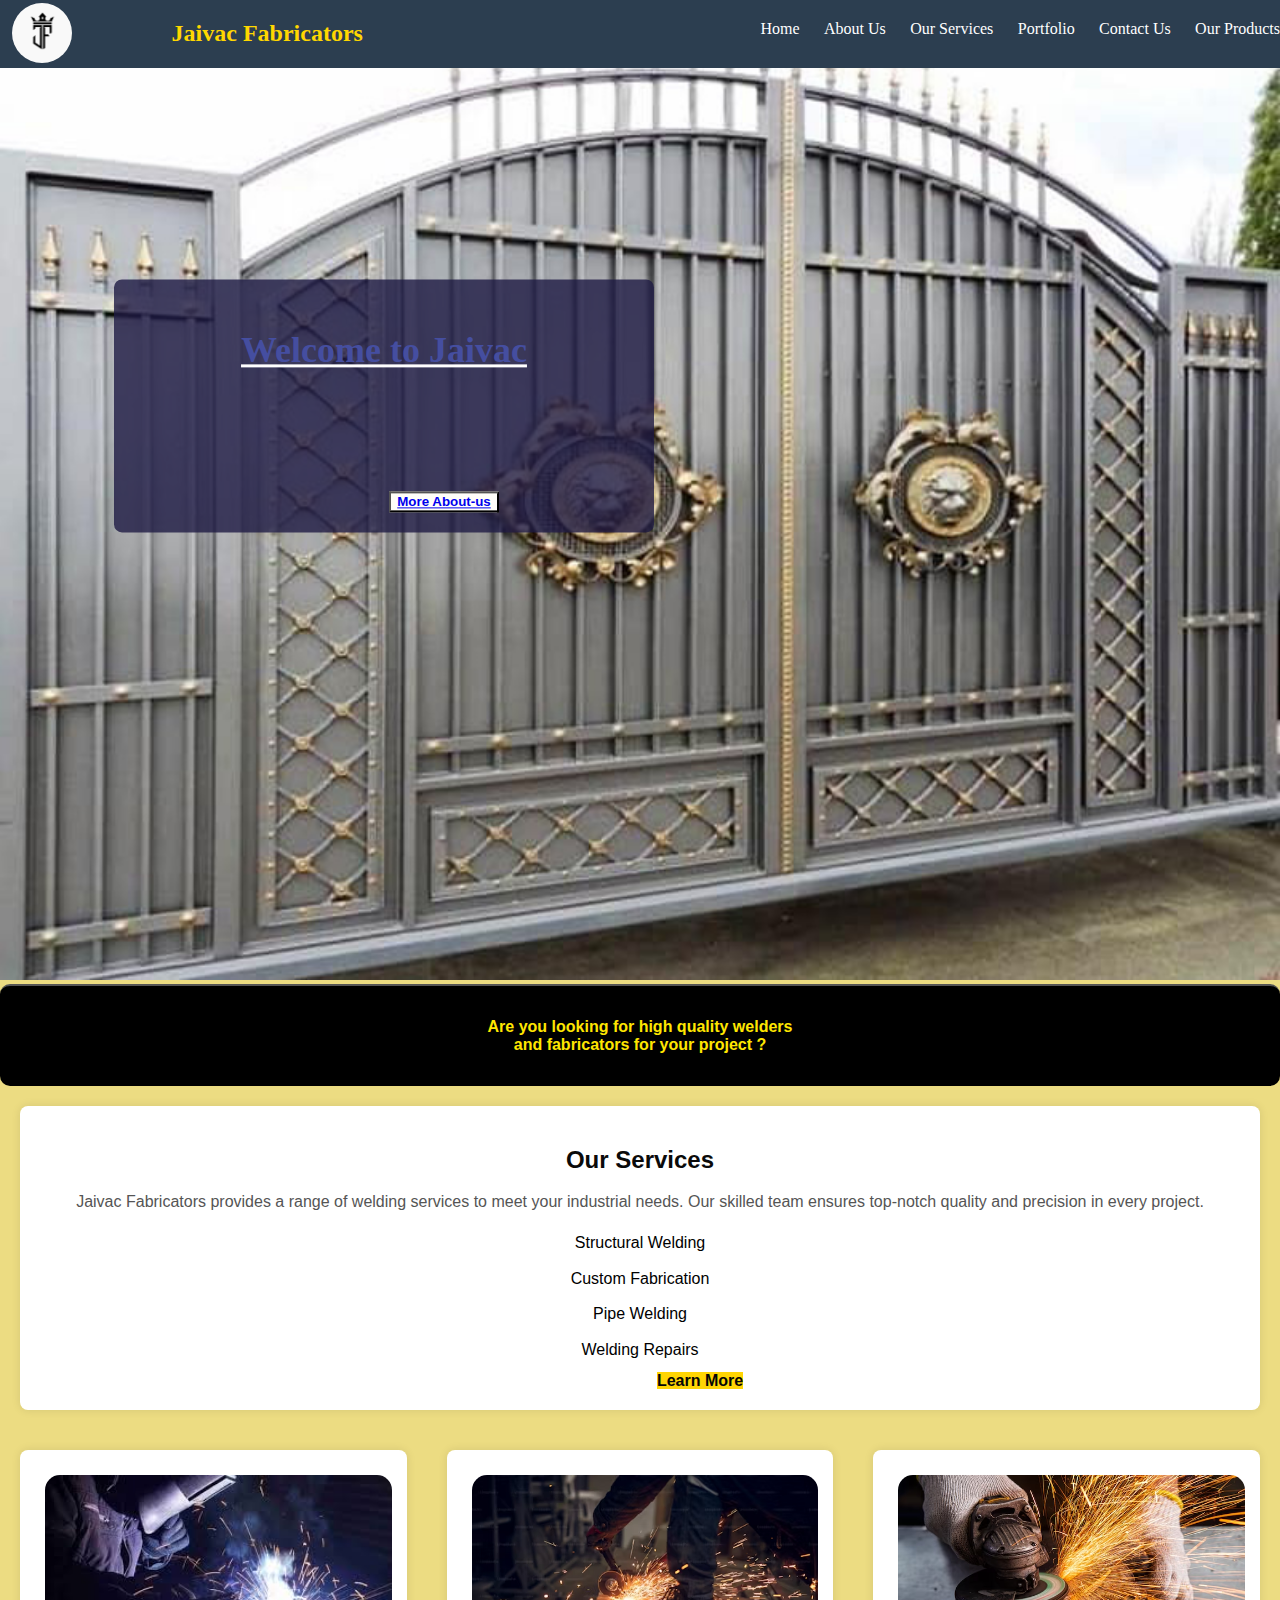
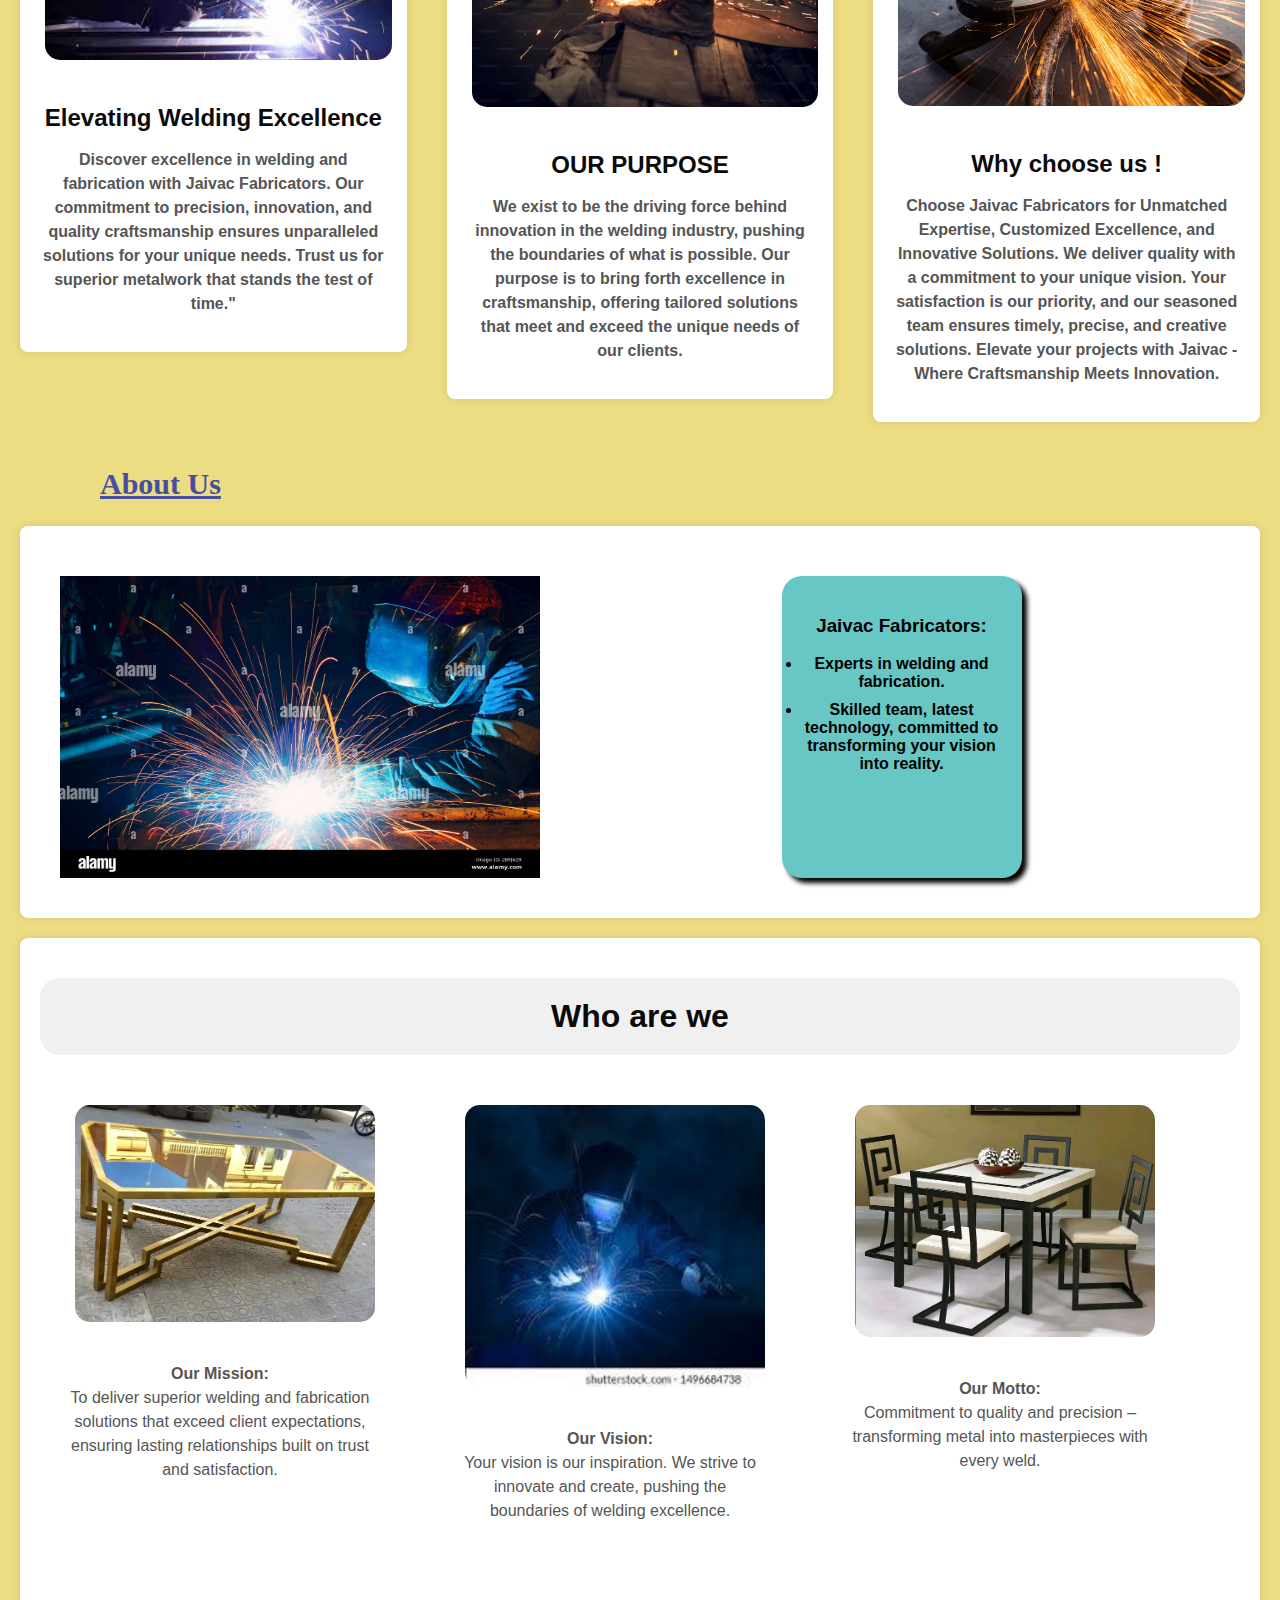
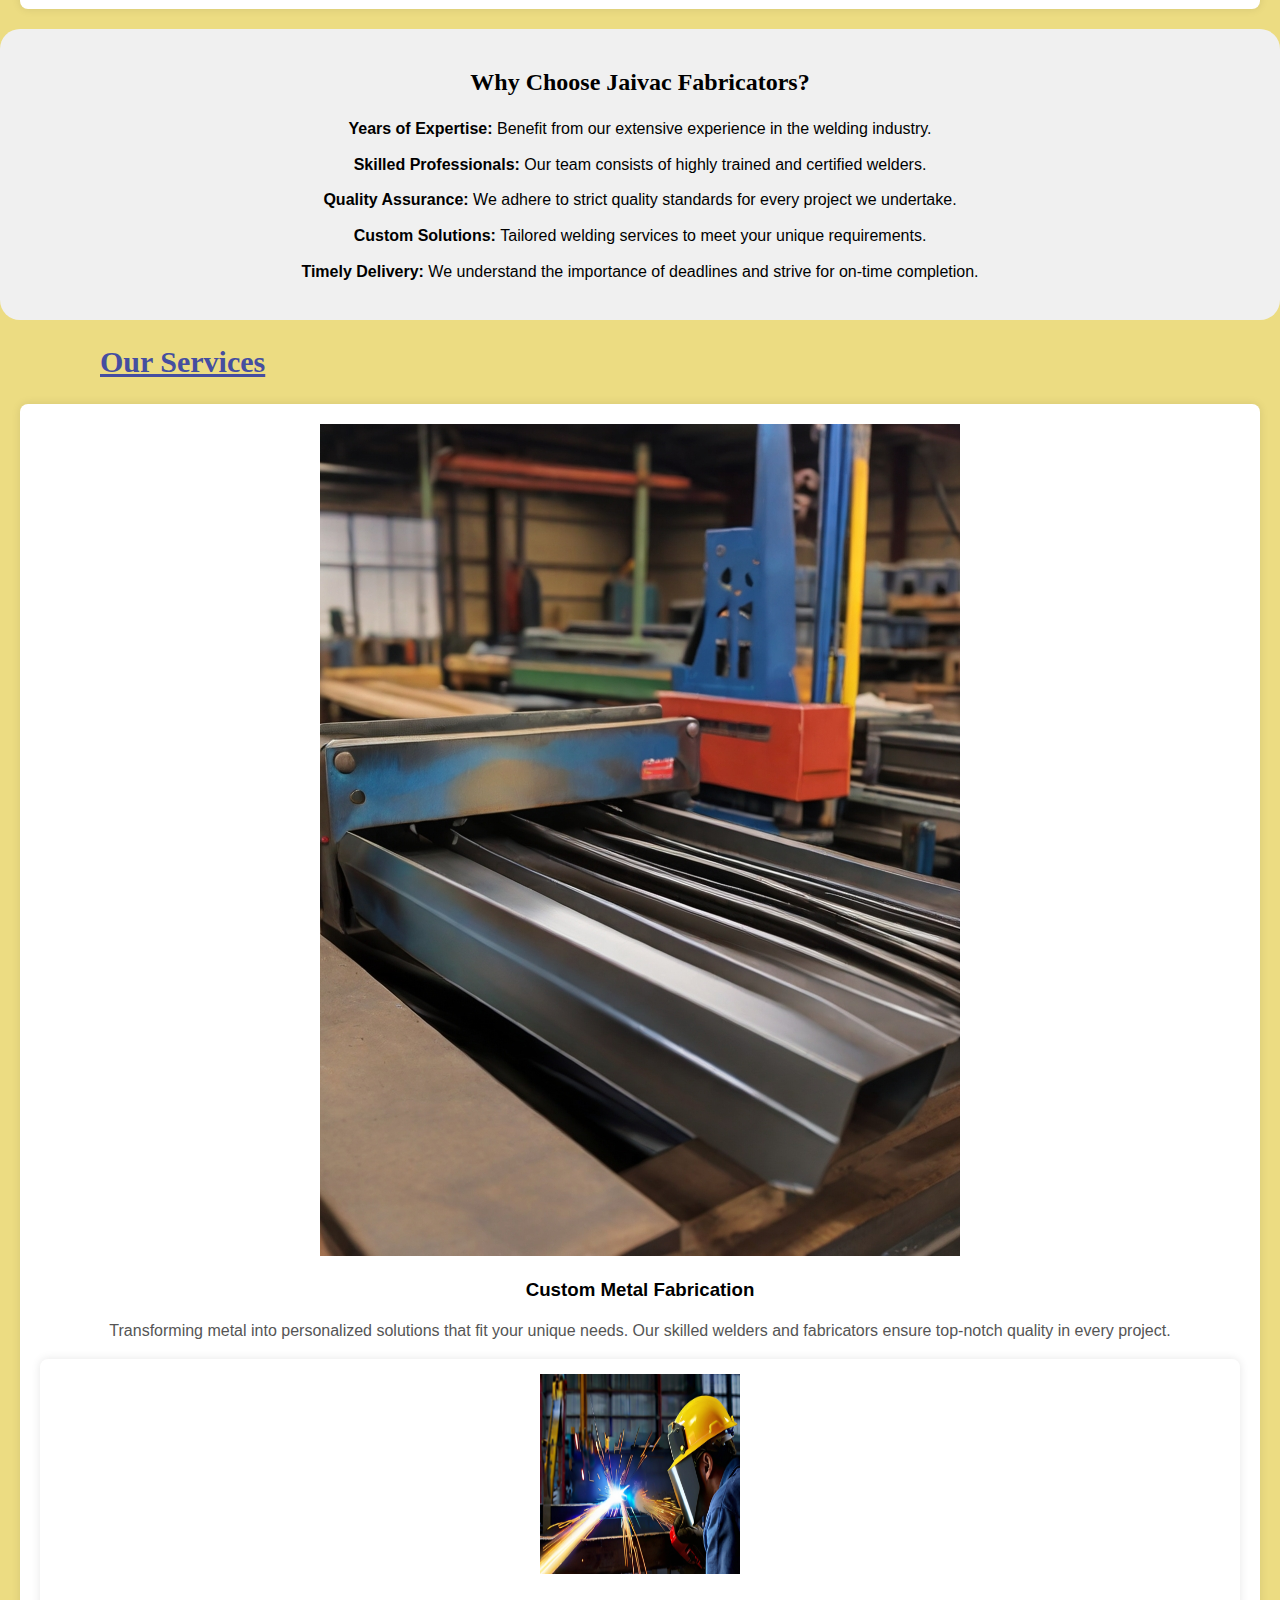
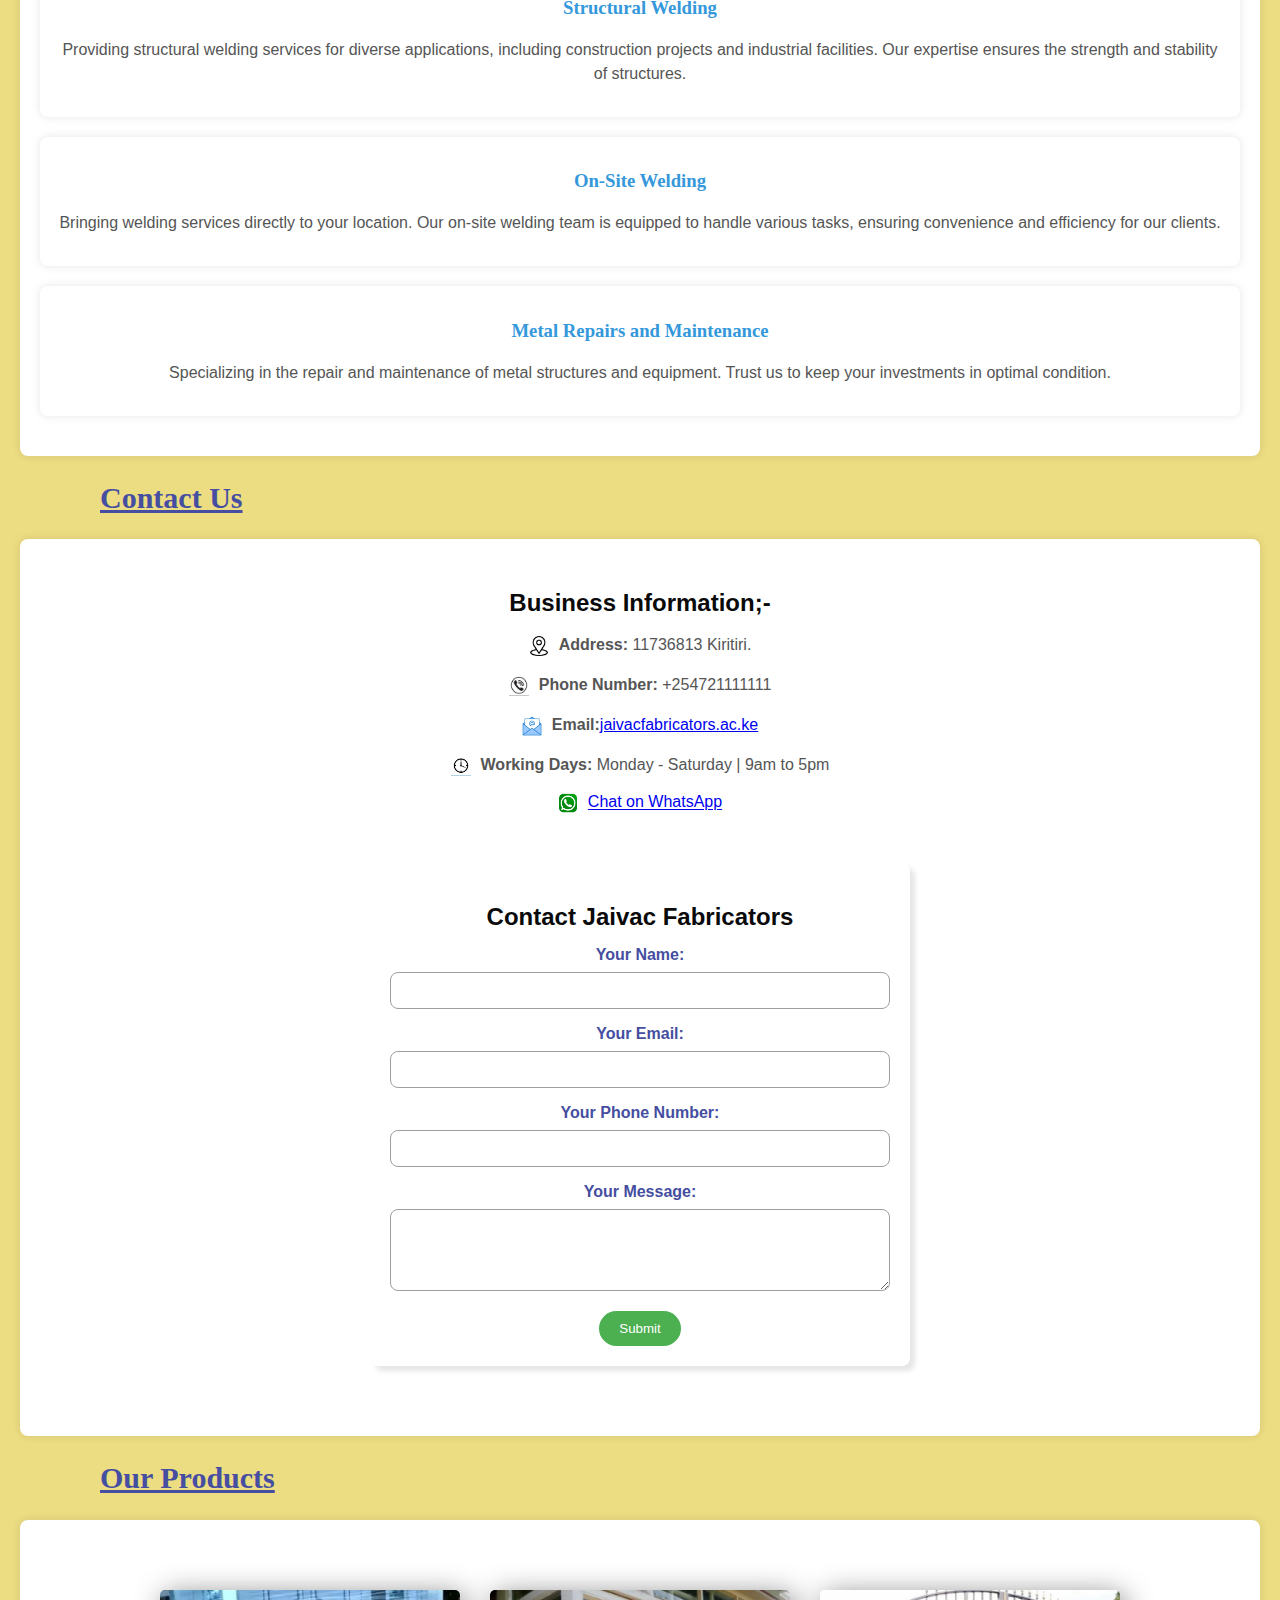
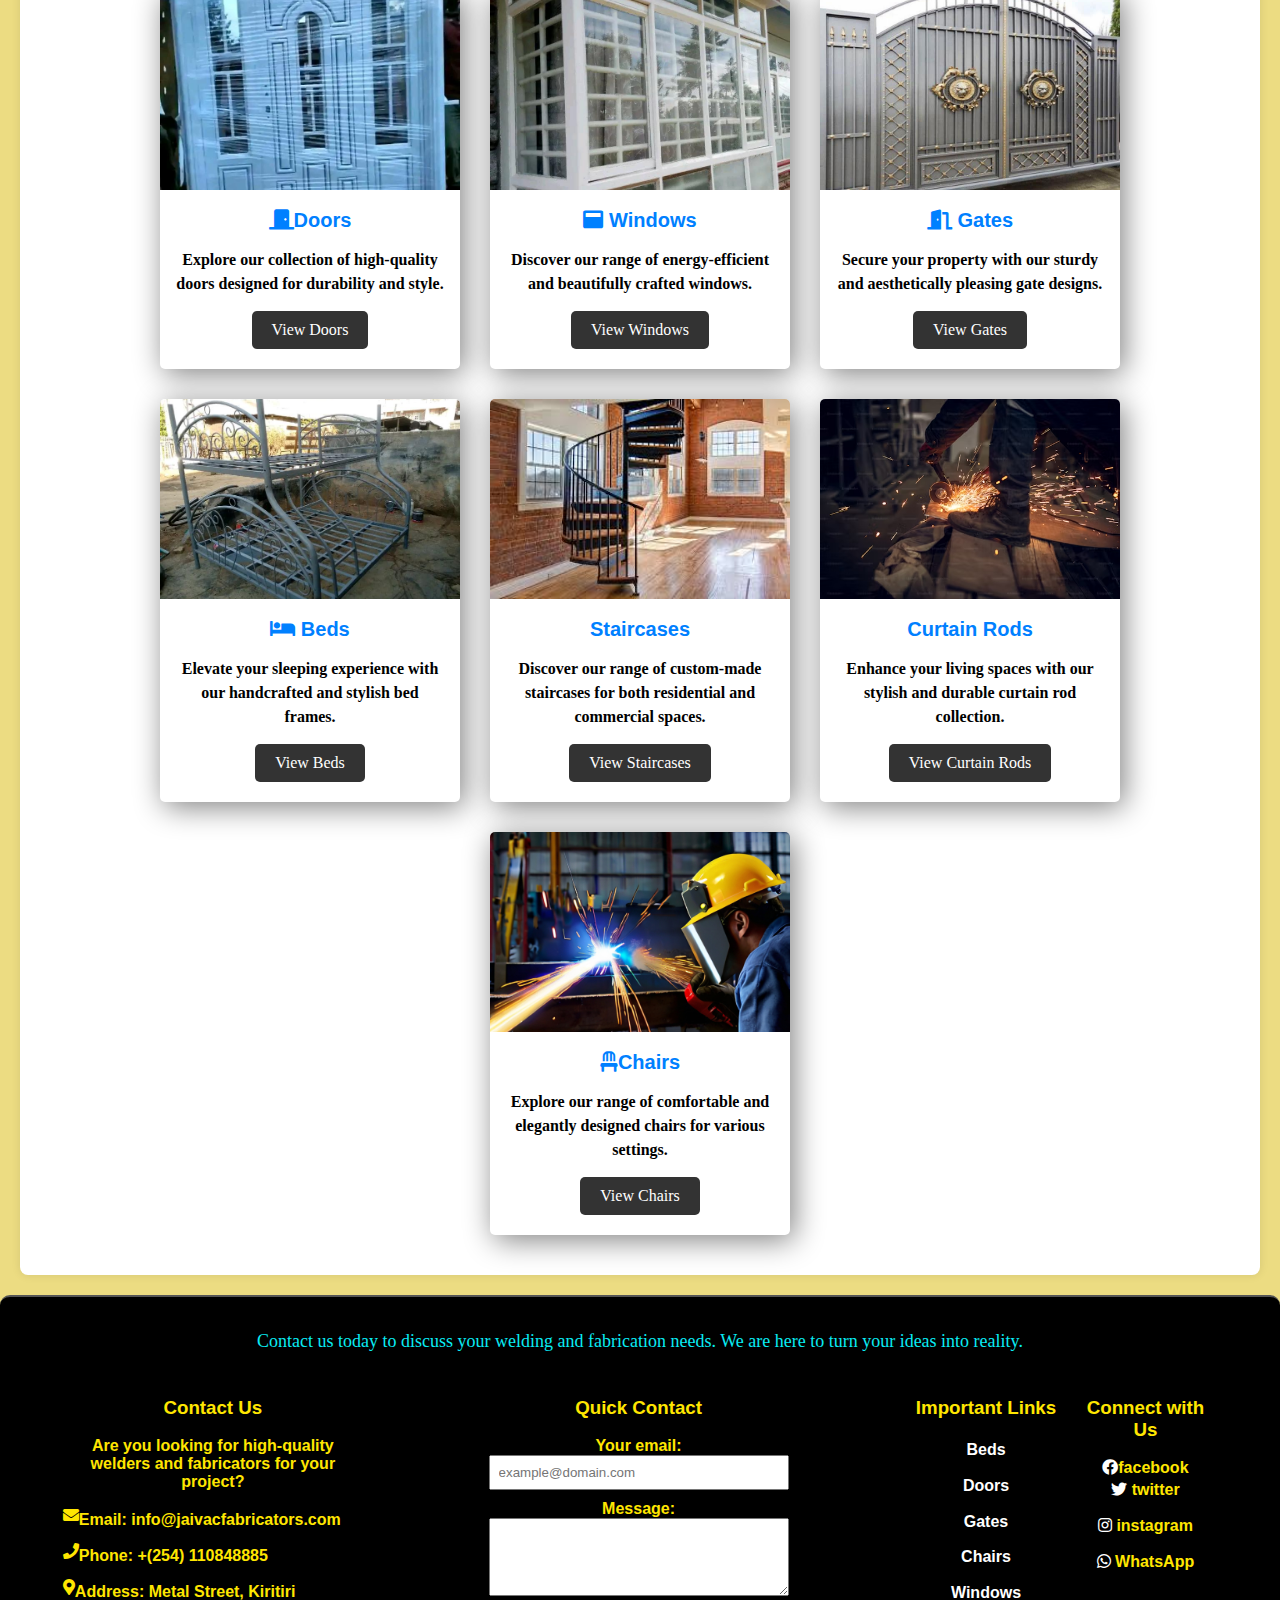
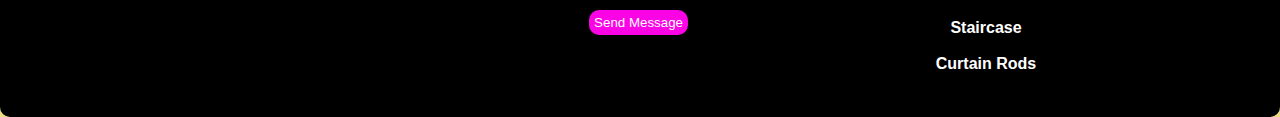
<file: index.html>
<!DOCTYPE html>
<html lang="en">

<head>
    <meta charset="UTF-8">
    <meta name="viewport" content="width=device-width, initial-scale=1.0">
    <title>Jaivac Fabricators</title>
    <link rel="stylesheet" href="https://cdnjs.cloudflare.com/ajax/libs/font-awesome/5.15.3/css/all.min.css">
    <link rel="stylesheet" href="jaivac.css">
    <script>
        document.addEventListener("DOMContentLoaded", function () {
            let slideIndex = 0;
            showSlides();

            function showSlides() {
                let i;
                const slides = document.getElementsByClassName("my-slides");
                for (i = 0; i < slides.length; i++) {
                    slides[i].style.display = "none";
                }
                slideIndex++;
                if (slideIndex > slides.length) {
                    slideIndex = 1;
                }
                slides[slideIndex - 1].style.display = "block";
                setTimeout(showSlides, 7000);
            }

            const productLink = document.getElementById("product-link");
            const productDropdown = document.getElementById("product-dropdown");

            productLink.addEventListener("click", function (e) {
                e.preventDefault(); // Prevents the default behavior of the anchor tag
                if (productDropdown.style.display === "block") {
                    productDropdown.style.display = "none";
                } else {
                    closeAllLists();
                    productDropdown.style.display = "block";
                }
            });

            function closeAllLists() {
                const dropdowns = document.getElementsByClassName("product-dropdown");
                for (let i = 0; i < dropdowns.length; i++) {
                    dropdowns[i].style.display = "none";
                }
            }

            document.addEventListener("click", function (event) {
                if (event.target !== productLink && !event.target.closest(".product-dropdown")) {
                    closeAllLists();
                }
            });
        });

    </script>
    
</head>

<body>
    <header>
        <div class="logo-container">
          <img class="logo" src="logo.png" alt="Logo">
          <h1>Jaivac Fabricators</h1>
        </div>
        <div class="text-container">
          <ul>
            <li><a href="/index.html">Home</a></li>
            <li><a href="#about_us">About Us</a></li>
            <li><a href="#ourservices">Our Services</a></li>
            <li><a href="#portfolio">Portfolio</a></li>
            <li><a href="#contact_us">Contact Us</a></li>
            <li class="dropdown">
              <a href="#products" class="dropbtn">Our Products</a>
              <div class="dropdown-content">
                <a href="/doors.html">Doors</a>
                <a href="/windows.html">Windows</a>
                <a href="/gates.html">Gates</a>
                <a href="/beds.html">Beds</a>
                <a href="/staircase.html">Staircase</a>
                <a href="/curtain.html">Curtain Rod</a>
                <a href="/chairs.html">Chairs</a>
              </div>
            </li>
          </ul>
        </div>
        <div class="menu-bars" onclick="toggleSidebar()">
          <i class="fas fa-bars"></i>
        </div>
      </header>
      <div class="sidebar" id="sidebar">
        <a href="/index.html">Home</a>
        <a href="#about_us">About Us</a>
        <a href="#ourservices">Our Services</a>
        <a href="#portfolio">Portfolio</a>
        <a href="#contact_us">Contact Us</a>
        <div class="dropdown">
          <a href="#products" class="dropbtn">Our Products</a>
          <div class="dropdown-content">
            <a href="/doors.html">Doors</a>
            <a href="/windows.html">Windows</a>
            <a href="/gates.html">Gates</a>
            <a href="/beds.html">Beds</a>
            <a href="/staircase.html">Staircase</a>
            <a href="/curtain.html">Curtain Rod</a>
            <a href="/chairs.html">Chairs</a>
          </div>
        </div>
        <div class="sidebar-close" onclick="closeSidebar()">
          <i class="fas fa-times"></i>
        </div>
      </div>
      <script>
        function toggleSidebar() {
          var sidebar = document.getElementById('sidebar');
          if (sidebar.style.width === '250px') {
            sidebar.style.width = '0';
          } else {
            sidebar.style.width = '250px';
          }
        }
    
        function closeSidebar() {
          document.getElementById('sidebar').style.width = '0';
        }
      </script>
    <!--small screens-->

    <nav>
        
    </nav>

    <!--home slides-->
    <div class="slideshow-container fade-in">
        <div class="my-slides slideOverVertical">
            <img src="my.jpg" alt="my Photo" style="width:100%">
            <div class="text-div">
                <div class="content">
                    <h2>Welcome to Jaivac</h2>
                </div>
                <p class="description">
                    Crafting metal marvels. 
                    Welding excellence meets innovation. 
                    Explore artistry, ignite possibilities. 
                    Your vision, our precision.
                </p>
            <button class="button"><a href="about us.html">More About-us</a></button>
            </div>    
        </div>
    </div>
    
        <div class="slideshow-container">
            <div class="my-slides slideOverVertical">
                <img src="purpose.png" alt="my Photo" style="width:100%">
                <div class="text-div">
                    <div class="content">
                        <h2>Quality Products & Services</h2>
                    </div>
                <p class="description">
                Juivac Fabricators: trusted partner for top-notch welding solutions. Committed to quality, skilled team ensures highest standards. Experience excellence with quality guarantee.
                </p>
            </div>
        </div>
        
        <div class="slideshow-container">
            <div class="my-slides">
                <img src="atwork.jpg" alt="At work Photo" style="width:100%">
                <div class="text-div">
                    <div class="content">
                        <h2>Redefining Fabrication Excellence</h2></div>
                        <div class="description">
                        <p>Crafting metal marvels. Welding excellence meets innovation.
                             Explore artistry, ignite possibilities. Your vision, our precision.</p>
                        </div>
                        <button class="button"><a href="contact us.html">Contact</a></button>
                    </div>
            </div>
        </div>
        
        <div class="slideshow-container">
            <div class="my-slides ">
                <img src="sit.png" alt="Single Photo" style="width:100%">
                <div class="text-div">
                    <div class="content">
                        <h2>Sculpting Simplicity, Crafting Excellence</h2>
                        </div>
                        <div class="description">
                        <p>Jaivac Fabricators redefines fabrication. Simplifying needs, turning complexity into elegance. Bringing visions to life with precision and ease. Making fabrication simple, ensuring seamless journey and product.</p>
                       </div>
                </div>       
            </div>
        </div>
        
        <div class="slideshow-container ">
            <div class="my-slides ">
                <img src="dining.jpg" alt="Dining Photo" style="width:100%">
                <div class="text-div">
                    <div class="content">
                        <h2>Unveiling Endless Possibilities</h2></div>
                        <div class="description">
                        <p>Jaivac Fabricators: where welds are artistry. Creativity and precision converge to craft metal marvels. Committed to excellence, opening doors to endless possibilities. Redefining fabrication where innovation knows no bounds.</p>
                       </div>
                    </div>
                </div>
            </div>
        </div>

        <!--smallfooter-->

        <footer class="footer-1">
            <p>Are you looking for high quality welders <br>and fabricators for your project ?</p>
        </footer>
    <section id="services" class="services">
        <h2>Our Services</h2>
            <p>Jaivac Fabricators provides a range of welding services to meet your industrial needs. 
            Our skilled team ensures top-notch quality and precision in every project.
            </p>
        <ul>
            <li>Structural Welding</li>
            <li>Custom Fabrication</li>
            <li>Pipe Welding</li>
            <li>Welding Repairs</li>
        </ul>
        <a href="ourservices.html" class="learn-more">Learn More</a>
    </section>
<div class="box">
    <section  class="purpose">
        <img  src="back.png" alt="Metal Beam Image"><br>
        <h2>Elevating Welding Excellence</h2>
        <p>Discover excellence in welding and fabrication with Jaivac Fabricators. 
            Our commitment to precision, innovation, and quality craftsmanship ensures unparalleled solutions for your unique needs.
            Trust us for superior metalwork that stands the test of time."</p>
    </section>

    <section class="purpose">
        <img src="purpose.png" alt="Our purpose photo">
        <h2>OUR PURPOSE</h2>
        <p>We exist to be the driving force behind innovation in the welding industry, pushing the boundaries of what is possible. Our purpose is to bring forth excellence in craftsmanship, offering tailored solutions that meet and exceed the unique needs of our clients.</p>
    </section>

    <section class="purpose">
        <img src="choose.png" alt="Why choose us photo">
        <h2>Why choose us !</h2>
        <p>Choose Jaivac Fabricators for Unmatched Expertise, Customized Excellence, and Innovative Solutions. 
            We deliver quality with a commitment to your unique vision. 
            Your satisfaction is our priority, and our seasoned team ensures timely, precise, and creative solutions.
            Elevate your projects with Jaivac - Where Craftsmanship Meets Innovation.
        </p>
    </div>
    </section>


            <!-- About page content -->

    <h2 class="headings">About Us</h2>
    <section id="about_us">
    <div class="alamy">
        <img class="img" src="alamy.png"><br>
        <div class="alamy-container">
            <h3 style="text-align: center;">Jaivac Fabricators:</h3>  
                <li>Experts in welding and fabrication.</li> <li>Skilled team, latest technology, committed to transforming your vision into reality.</li>
        </div>
    </div>
    </section>
    <section>
        <h2 class="h2">Who are we</h2>
        <div class="image-container">
            <div class="image-box">
                <img src="silver.jpg" alt="our Mission">
                <p><strong>Our Mission:</strong><br>To deliver superior welding and fabrication solutions that exceed client expectations, ensuring lasting relationships built on trust and satisfaction.</p>
            </div>
            <div class="image-box">
                <img src="shutter.png" alt="Our Vision">
                <p><strong>Our Vision:</strong><br>Your vision is our inspiration. We strive to innovate and create, pushing the boundaries of welding excellence.</p>
            </div>
            <div class="image-box">
                <img src="dining.jpg" alt="Our Motto">
                <p><strong>Our Motto:</strong><br>Commitment to quality and precision – transforming metal into masterpieces with every weld.</p>
            </div>
        </div>
    </section>

    <div class="why-choose">
        <h2><strong>Why Choose Jaivac Fabricators?</strong></h2>
        <ul>
            <li><strong> Years of Expertise:</strong> Benefit from our extensive experience in the welding industry.</li>
            <li><strong>Skilled Professionals:</strong> Our team consists of highly trained and certified welders.</li>
            <li><strong>Quality Assurance: </strong>We adhere to strict quality standards for every project we undertake.</li>
            <li><strong>Custom Solutions: </strong>Tailored welding services to meet your unique requirements.</li>
            <li><strong>Timely Delivery: </strong>We understand the importance of deadlines and strive for on-time completion.</li>
        </ul>
    </div>

                <!--Our services section-->
 <h2 class="headings">Our Services</h2>
<section id="ourservices">
    <div id="service">
        <img  src="custom.jpg" />
        <h3>Custom Metal Fabrication</h3>
        <p>Transforming metal into personalized solutions that fit your unique needs. Our skilled welders and fabricators ensure top-notch quality in every project.</p>
    </div>

    <div class="service">
        <img  src="stact.jpg" />
        <h3>Structural Welding</h3>
        <p>Providing structural welding services for diverse applications, including construction projects and industrial facilities. Our expertise ensures the strength and stability of structures.</p>
    </div>

    <div class="service">
        <h3>On-Site Welding</h3>
        <p>Bringing welding services directly to your location. Our on-site welding team is equipped to handle various tasks, ensuring convenience and efficiency for our clients.</p>
    </div>

    <div class="service">
        <h3>Metal Repairs and Maintenance</h3>
        <p>Specializing in the repair and maintenance of metal structures and equipment. Trust us to keep your investments in optimal condition.</p>
    </div>

</section>

            <!--Contact Us-->

<h2 class="headings">Contact Us</h2>

<section id="contact_us">
    <div class="info">
    <h2>Business Information;-</h2>
    <p><img class="icon" src="adress.png"><strong>Address:</strong> 11736813 Kiritiri.</p>
    <p><img class="icon" src="call.png"><strong>Phone Number:</strong> +254721111111</p>
    <p><img class="icon" src="mail.png"><strong>Email:</strong><a href="a href="mail to: jaivacfabricators.ac.ke>jaivacfabricators.ac.ke</a></p>
    <p><img class="icon" src="time.png"><strong>Working Days:</strong> Monday - Saturday | 9am to 5pm</p>
    <img class="icon" src="what.png"><a href="https://wa.me/+254783845747" target="_blank">Chat on WhatsApp</a>
    </div>

<div class="contact-container">
    <h2>Contact Jaivac Fabricators</h2>
    <form class="contact-form" id="contactForm" onsubmit="return validateForm()">
        <label for="name"><strong>Your Name:</strong></label>
        <input type="text" id="name" name="name" required>

        <label for="email"><strong>Your Email:</strong></label>
        <input type="email" id="email" name="email" required>

        <label for="phoneNumber"><strong>Your Phone Number:</strong></label>
        <input type="tel" id="phoneNumber" name="phoneNumber" required>

        <label for="message"><strong>Your Message:</strong></label>
        <textarea id="message" name="message" rows="4" required></textarea>

        <button type="submit">Submit</button>
    </form>
</div>
</section>

                    <!-- Products -->
<h2 class="headings">Our Products</h2>
<section id="products">
    <div class="product-container">
      <div class="product">
        <img src="door4.png.jpg" alt="Doors">
        <h3> <i class="fas fa-door-closed"></i>Doors</h3>
        <p>Explore our collection of high-quality doors designed for durability and style.</p>
        <a href="/doors.html" class="btn">View Doors</a>
      </div>
      <div class="product">
        <img src="win3.png.jpg" alt="Windows">
        <h3><i class="fas fa-window-maximize"></i> Windows</h3>
        <p>Discover our range of energy-efficient and beautifully crafted windows.</p>
        <a href="/windows.html" class="btn">View Windows</a>
      </div>
      <div class="product">
        <img src="my.jpg" alt="Gates">
        <h3><i class="fas fa-door-open"></i> Gates</h3>
        <p>Secure your property with our sturdy and aesthetically pleasing gate designs.</p>
        <a href="/gates.html" class="btn">View Gates</a>
      </div>
      <div class="product">
        <img src="decker.png.jpg" alt="Beds">
        <h3><i class="fas fa-bed"></i> Beds</h3>
        <p>Elevate your sleeping experience with our handcrafted and stylish bed frames.</p>
        <a href="/beds.html" class="btn">View Beds</a>
      </div>
      <div class="product">
        <img src="staircase1.jpg" alt="Staircases">
        <h3>Staircases</h3>
        <p>Discover our range of custom-made staircases for both residential and commercial spaces.</p>
        <a href="/staircase.html" class="btn">View Staircases</a>
      </div>
      <div class="product">
        <img src="purpose.png" alt="Curtain Rods">
        <h3> Curtain Rods</h3>
        <p>Enhance your living spaces with our stylish and durable curtain rod collection.</p>
        <a href="/curtain.html" class="btn">View Curtain Rods</a>
      </div>
      <div class="product">
        <img src="stact.jpg" alt="Chairs">
        <h3> <i class="fas fa-chair"></i>Chairs</h3>
        <p>Explore our range of comfortable and elegantly designed chairs for various settings.</p>
        <a href="/chairs.html" class="btn">View Chairs</a>
      </div>
    </div>
  </section>

<!-- footer -->
    <footer>
        <p class="p">Contact us today to discuss your welding and fabrication needs. We are here to turn your ideas into reality.</p>
        <div class="footer-content">
            <div class="contact-info">
                <h3>Contact Us</h3>
                <p>Are you looking for high-quality welders and fabricators for your project?</p>
                <ul>
                    <li><i class="fas fa-envelope"></i> Email: info@jaivacfabricators.com</li>
                    <li><i class="fas fa-phone"></i> Phone: +(254) 110848885</li>
                    <li><i class="fas fa-map-marker-alt"></i> Address: Metal Street, Kiritiri</li>
                </ul>
            </div>
    
            <div class="quick-contact">
                <h3>Quick Contact</h3>
                <form class="form" id="contactForm" action="process_form.php" method="post" onsubmit="return ValidateForm()">
                    <label for="email">Your email:</label>
                    <input type="email" id="email" name="user_email" required placeholder="example@domain.com">
                    <label for="message">Message:</label>
                    <textarea name="user_message" id="user_message" rows="4" required></textarea>
                    <button type="submit" form="contactForm" onclick="SubmitForm()">Send Message</button>
                </form>
            </div>
            
    
        <div class="footer-content">
        <div class="important-links">
            <h3>Important Links</h3>
            <ul>
                <li><a href="http://127.0.0.1:5501/beds.html">Beds</a></li>
                <li><a href="http://127.0.0.1:5501/doors.html">Doors</a></li>
                <li><a href="http://127.0.0.1:5501/gates.html">Gates</a></li>
                <li><a href="http://127.0.0.1:5501/chairs.html">Chairs</a></li>
                <li><a href="http://127.0.0.1:5501/windows.html">Windows</a></li>
                <li><a href="staircase.html">Staircase</a></li>
                <li><a href="curtain.html">Curtain Rods</a></li>
            </ul>
        </div>
    
        <div class="social-links">
            <h3>Connect with Us</h3>
            <ul>
               <a href="https://www.facebook.com/Brian paul Gito " target="_blank"><i class="fab fa-facebook"></i></a>facebook</li>
                <li><a href="https://www.twitter.com/@julius29511" target="_blank"><i class="fab fa-twitter"></i> </a>twitter</li>
                <li><a href="#" target="_blank"><i class="fab fa-instagram"></i> </a>instagram</li>
                <li><a href="https://wa.me/+254783845747" target="_blank"><i class="fab fa-whatsapp"></i> </a>WhatsApp</li>
            </ul>
        </div>
    </div>
    </footer>
    

</body>

</html>
</file>
<file: jaivac.css>
body {
    font-family: Arial, sans-serif;
    margin: 0;
    padding: 0;
    background-color: rgb(236, 220, 130);

}
/* desktop header view*/
header {
    background-color: #2c3e50;
    color: gold;
    padding: 20;
    align-items: center;
    display: flex;
    justify-content: space-between;
    position: fixed;
    top: 0;
    width: 100%;
    z-index: 1000;
}


.logo-container {
    display: flex;
    align-items: center;
    justify-content: space-between;
    margin-bottom: 1px;
    padding: 0.1em;
}

.text-container li {
    margin-left: 20px;
    font-weight: bolder;
    display: inline-block;
    font-family: 'Times New Roman', Times, serif;
    
}

.text-container  a {
    color: #ffffff;
    text-decoration: none;
    font-weight: 500;
    transition: color 0.3s;
}

.text-container a::before {
    content: "";
    position: absolute;
    bottom: -2px;
    left: 0;
    width: 0;
    height: 2px;
    background-color: #ffffff;
    transition: width 0.3s;
}
.text-container a:hover::before {
    width: 100%;
}

.text-container a:hover {
    color: #ffee00;
}
.logo {
    width: 60px;
    height: 60px;
    margin-left: 10px;
    margin-bottom: 0.005px;
    border-radius: 50%;
    background-color: #f9f9f9;
}

h1 {
    margin: 0;
    font-size: 24px; 
    font-family: 'Times New Roman', Times, serif;
    margin-left: 100px;
}
/*small screen header view*/

.headings{
    font-family: cursive;
    font-weight: bolder;
    font-size: 30px;
    margin-left: 100px;
    text-decoration: underline;
}

.dropdown {
    position: relative;
  }

  .dropdown-content {
    display: none;
    position: absolute;
    background-color: #f9f9f9;
    min-width: 160px;
    box-shadow: 0px 8px 16px 0px rgba(0,0,0,0.2);
    z-index: 1;
  }

  .dropdown-content a {
    color: #333;
    padding: 12px 16px;
    text-decoration: none;
    display: block;
  }

  .dropdown:hover .dropdown-content {
    display: block;
  }
/* Small screens view */
@media (max-width: 768px) {
    header {
      justify-content: ;
      padding: 10px;
    }

    .text-container {
      display: none;
    }

    .menu-bars {
      display: block;
      color: #fff;
      font-size: 1.5rem;
      cursor: pointer;
    }

    .sidebar {
      height: 500px;
      width: 0;
      position: fixed;
      top: 20px;
      right: 0;
      background-color: #333;
      overflow: auto;
      transition: 0.5s;
      padding-top: 60px;
      z-index: 999;
    }

    .sidebar a {
      padding: 10px;
      text-decoration: none;
      font-size: 1.2rem;
      color: #fff;
      display: block;
      transition: 0.3s;
    }

    .sidebar a:hover {
      background-color: #555;
      color: gold;
    }

    .sidebar-close {
      position: absolute;
      top: 10px;
      right: 10px;
      font-size: 1.5rem;
      color: #fff;
      cursor: pointer;
    }

    .dropdown-content{
        display: none;
        position: absolute;
        background-color: #05a6f1;
        min-width: 160px;
        box-shadow: 5px 5px 5px 10px rgba(0, 174, 255, 0.2);
        z-index: 1;
    }
  }
  @media (min-width: 769px) {
    .sidebar,
    .menu-bars {
      display: none;
    }
  }
  

nav {
    background-color: #001afffa;
    color: #050505;
    padding: 10px;
    text-align: center;
}
/*slides*/
.slideshow-container {
    max-width: 100%;
    overflow: hidde;
}

.my-slides {
    display: none;
    position: relative;
}

.my-slides img {
    width: 10%;
    height:50%;
    border-radius: 50;
    animation: slideshow 1s;

}

.text-div {
    position: absolute;
    font-weight: bolder;
    bottom: 60%;
    left: 30%;
    transform: translate(-50%, 50%);
    text-align: center;
    background-color: rgba(30, 26, 68, 0.8);
    padding: 20px;
    border-radius: 8px;
    font-size: 18px;
    width: 80%;
    max-width: 500px;
}

.content {
    color: #fff;
    font-family: 'Times New Roman', Times, serif;
    font-size: 24px;
    font-weight: bold;
    text-decoration: underline;
    animation: fadeIn 2s ease-in-out forwards;
}
.description {
    font-size: 20px;
    opacity: 0;
    font-weight: lighter;
    font-family: zombie;
    color: rgb(255, 215, 0);
    animation: slideIn 2s ease-in-out forwards;
}
.button {
    text-decoration: none;
    margin-left: 120px;
    background-color: #fffef9;
    font-weight: bolder;
    color: #050505;
    font-family: 'Trebuchet MS', 'Lucida Sans Unicode', 'Lucida Grande', 'Lucida Sans', Arial, sans-serif;
    transition: background-color 0.3s;
}

.button:hover {
    background-color: #fffb00;
    box-shadow: 5px 5px 5px black;
}

@keyframes slideshow {
0% {
opacity: 0;
transform: translateX(50px);
}
25% {
opacity: 1;
transform: translateY(0); 
}
75% {
opacity: 1;
transform: translateX(0); 
}
100% {
opacity: 0;
transform: translateY(-50px);
}
}
@keyframes fadeIn {
0% {
opacity: 0;
transform: translateY(-50px) scale(0.5);
}
70% {
opacity: 1;
transform: translateY(10px) scale(1.1);
}
100% {
opacity: 1;
transform: translateY(0) scale(1);
}
}


@keyframes slideIn {
    from {
        transform: translateY(-40px);
        opacity: 0;
    }
    to {
        transform: translateY(0);
        opacity: 1;
    }
}
section {
    padding: 20px;
    background-color: #fff;
    border-radius: 5px;
    box-shadow: 0 0 10px rgba(0, 0, 0, 0.1);
    margin: 20px 0;
}

section h2 {
    color: #0a0a0a;
    font-size: 24px;
    margin-bottom: 15px;
}

section p {
    color: #555;
    font-size: 16px;
    line-height: 1.5;
}

section ul {
    list-style-type: none;
    padding: 0;
    margin: 0;
}

section li {
    margin-bottom: 10px;
}

        /*footer*/

footer {
background: black;
color: #ffe600;
text-align: center;
padding: 1em 0;
border-top: 2px solid #555;
border-radius: 10px;
font-weight: bold;
}
.p {
    font-size: large;
    font-weight: lighter;
    color: rgb(9, 235, 243);
    font-family: Georgia, 'Times New Roman', Times, serif;
}
.p:hover{
    color: gold;
}

.footer-content {
display: flex;
flex-wrap: wrap;
justify-content: space-around;
}
@media screen {
/* For mobile phones: */
[class*="col-"] {
width: 100%;
}

}


.contact-info,
.quick-contact,
.important-links,
.social-links {
flex: 1;
padding: 0.5em;
text-align: center;
max-width: 300px;
}

.contact-info ul,
.important-links ul,
.social-links ul {
list-style: none;
padding: 0;
}

.important-links li,
.social-links li {
margin-bottom: 10px;
}


.contact-info li {
margin-bottom: 10px;
display: flex;
}

.quick-contact label,
.quick-contact textarea,
.quick-contact input {
margin-bottom: 10px;
width: 100%;
padding: 8px;
box-sizing: border-box;
}

.quick-contact button {
background-color: #fa04e5;
color: #fff;
border: none;
padding: 5px;
border-radius: 10px;
cursor: pointer;
transition: background-color 0.3s;
}

.quick-contact button:hover {
background-color: #555;
box-shadow: 5px 5px 5px #f70505;
}

.important-links a,
.social-links a {
text-decoration: none;
color: #fff;
transition: color 0.3s;
}

.important-links a:hover,
.social-links a:hover {
color: #555;
}


@keyframes slideshowIn {
    from {
        opacity: 0;
    }

    to {
        opacity: 1;
    }
}
.box{
    display: flex;
}
.purpose{
    text-align: center;
    align-items: center;
    padding: 20px;
    margin-bottom: 20px;
    margin-right: 20px;
    justify-content: space-between;
    display: inline-table;
    width: 420px;
    height: 80%;
    box-sizing: border-box;
    font-weight: bolder;
    color: #050505;
    font-family: 'Trebuchet MS', 'Lucida Sans Unicode', 'Lucida Grande', 'Lucida Sans', Arial, sans-serif;
}
.purpose:hover{
    transform: scale(1.005);
    background-color: #ffd504;
    box-shadow: 5px 5px 5px 5px black;
    font-weight: bold;
}
.purpose img {
    border: 5px solid #fff;
    border-radius: 20px;
    width: 100%;
    height: 70%;
    margin-bottom: 15px;
}
.learn-more{
    text-decoration: none;
    margin-left: 120px;
    background-color: #ffd504;
    font-weight: bolder;
    color: #050505;
    font-family: 'Trebuchet MS', 'Lucida Sans Unicode', 'Lucida Grande', 'Lucida Sans', Arial, sans-serif;
}
.learn-more:hover{
    transform: scale(1.005);
    background-color: #000000;
    color: #ffffff;
    box-shadow: 5px 5px 5px 5px black;
}
        /*about us */

 section h1{
            text-align: center;
            margin-top: 100px;
        }      
     .img {
            padding: 20px;
            float: left;
            margin-right: 3px;
            height: 8cm;
            width: 30em;
        }

        .alamy{
            display: flex;
            margin-top: 10px;
        }
        .alamy-container {
            border-radius: 20px;
            background-color: #67c7c5;
            width: 200px;
            height: auto;
            text-align: center;
            font-weight: bold;
            margin: 20px auto;
            padding: 20px;
            box-shadow: 5px 5px 5px black;
            transition: transform 0.3s ease-in-out;
        }

        .alamy-container:hover {
            transform: scale(1.05);
        }

        .h2 {
            padding: 20px;
            margin-top: 20px;
            text-align: center;
            font-size: 2em;
            background-color: #f0f0f0;
            border-radius: 20px;
        }

        .image-container {
            display: flex;

        }

        .image-box {
            text-align: baseline;
            width: 30%;
            padding: 30px;
            margin-right: 30px;
            margin-bottom: 20px;
            box-sizing: border-box;
            transition: transform 0.3s ease-in-out;
        }

        .image-box:hover {
            transform: scale(1.05);
            box-shadow: 5px 5px 5px black;
            background-color: gold;
            font-weight: bold;
        }

        .image-box img {
            border: 5px solid #fff;
            border-radius: 20px;
            width: 100%;
            height: auto;
            margin-bottom: 15px;
        }

        .why-choose {
            padding: 20px;
            background-color: #f0f0f0;
            border-radius: 20px;
            margin-bottom: 20px;
            text-align: center;
        }
        .why-choose h2 {
            color: rgb(0, 0, 0);
            font-family: 'Times New Roman', Times, serif;
        }

        ul {
            list-style: none;
            padding: 0;
        }

        ul li {
            margin-bottom: 10px;
            line-height: 1.6;
        }

        <!-- About us css here -->
   
     .img {
            padding: 20px;
            float: left;
            margin-right: 3px;
            height: 8cm;
            width: 30em;
        }

        .alamy{
            display: flex;
            margin-top: 10px;
        }
        .alamy-container {
            border-radius: 20px;
            background-color: #67c7c5;
            width: 200px;
            height: auto;
            text-align: center;
            font-weight: bold;
            margin: 20px auto;
            padding: 20px;
            box-shadow: 5px 5px 5px black;
            transition: transform 0.3s ease-in-out;
        }

        .alamy-container:hover {
            transform: scale(1.05);
        }

        .h2 {
            padding: 20px;
            margin-top: 20px;
            text-align: center;
            font-size: 2em;
            background-color: #f0f0f0;
            border-radius: 20px;
        }

        .image-container {
            display: flex;

        }

        .image-box {
            text-align: baseline;
            width: 30%;
            padding: 30px;
            margin-right: 30px;
            margin-bottom: 20px;
            box-sizing: border-box;
            transition: transform 0.3s ease-in-out;
        }

        .image-box:hover {
            transform: scale(1.05);
            box-shadow: 5px 5px 5px black;
            background-color: gold;
            font-weight: bold;
        }

        .image-box img {
            border: 5px solid #fff;
            border-radius: 20px;
            width: 100%;
            height: auto;
            margin-bottom: 15px;
        }

        .why-choose {
            padding: 20px;
            background-color: #f0f0f0;
            border-radius: 20px;
            margin-bottom: 20px;
            text-align: center;
        }
        .why-choose h2 {
            color: rgb(0, 0, 0);
            font-family: 'Times New Roman', Times, serif;
        }

        ul {
            list-style: none;
            padding: 0;
        }

        ul li {
            margin-bottom: 10px;
            line-height: 1.6;
        }

        /* Services page css */
        
        section {
            padding: 20px;
            text-align: center;
        }



        .service {
            background-color: white;
            border-radius: 8px;
            margin-bottom: 20px;
            padding: 15px;
            box-shadow: 0 0 10px rgba(0, 0, 0, 0.1);
            text-align: center;
            
        }

        .service img{
            width: 200px;
            height: 200px;
        }
        .service h3 {
            color: #3498db;
            font-family: 'Times New Roman', Times, serif;
        }

        /** contact us**/
        .info {
            padding-top: 10px;
        }
        section {
            margin: 20px;
            background-color: #fff;
            box-shadow: 0 0 10px rgba(8, 1, 1, 0.1);
            border-radius: 8px;
        }

        .icon{
            width:20px ;
            height: 20px;
            vertical-align: middle;
            margin-right: 10px;
        }
        .contact-container {
            width: 80%;
            max-width: 500px;
            margin: 50px auto;
            background-color: #fff;
            padding: 20px;
            box-shadow: 5px 5px 5px rgba(19, 8, 8, 0.1);
            border-radius: 8px;
            animation: fadeIn 1s ease-in-out;
        }

        @keyframes fadeIn {
            from {
                opacity: 0;
                transform: translateX(-50px);
            }
            to {
                opacity: 1;
                transform: translateX(0);
            }
        }

        h2 {
            color: #454ea0;
        }

        .contact-form label {
            display: block;
            margin-bottom: 8px;
            color: #454ea0;
        }

        .contact-form input,
        .contact-form textarea {
            width: 100%;
            padding: 10px;
            margin-bottom: 16px;
            border: 1px solid #a09d9d;
            border-radius: 8px;
            box-sizing: border-box;
        }

        .contact-form button {
            background-color: #4caf50;
            color: #fff;
            padding: 10px 20px;
            border: none;
            border-radius: 20px;
            cursor: pointer;
            transition: background-color 0.3s ease-in-out;
        }

        .contact-form button:hover {
            background-color: #ff0707;
            box-shadow: 5px 5px 5px darkblue;
        }

        /* Products Section */
        #products {
            padding: 40px 0;
            text-align: center;
        }
        
        .product-container {
            display: flex;
            flex-wrap: wrap;
            justify-content: center;
            gap: 30px;
            margin-top: 30px;
        }
        
        .product {
            max-width: 300px;
            background-color: #fff;
            box-shadow: 4px 5px 30px grey;
            border-radius: 5px;
            overflow: hidden;
            transition: transform 0.3s ease;
        }
        
        .product:hover {
            transform: translateY(-5px);
        }
        
        .product img {
            width: 100%;
            height: 200px;
            object-fit: cover;
        }
        
        .product h3 {
            font-size: 20px;
            margin: 15px 0;
            color: #0080ff;
        }
        
        .product p {
            padding: 0 15px;
            margin-bottom: 15px;
            font-weight: bolder;
            color: #000;
            font-family: 'Times New Roman', Times, serif;
        }
        
        .btn {
            display: inline-block;
            background-color: #333;
            color: #fff;
            padding: 10px 20px;
            text-decoration: none;
            border-radius: 5px;
            font-family: cursive;
            margin-bottom: 20px;
            transition: background-color 0.3s ease;
        }
        
        .btn:hover {
            background-color: gold;
            color: #000000;
            font-weight: bolder;
        }
</file>
